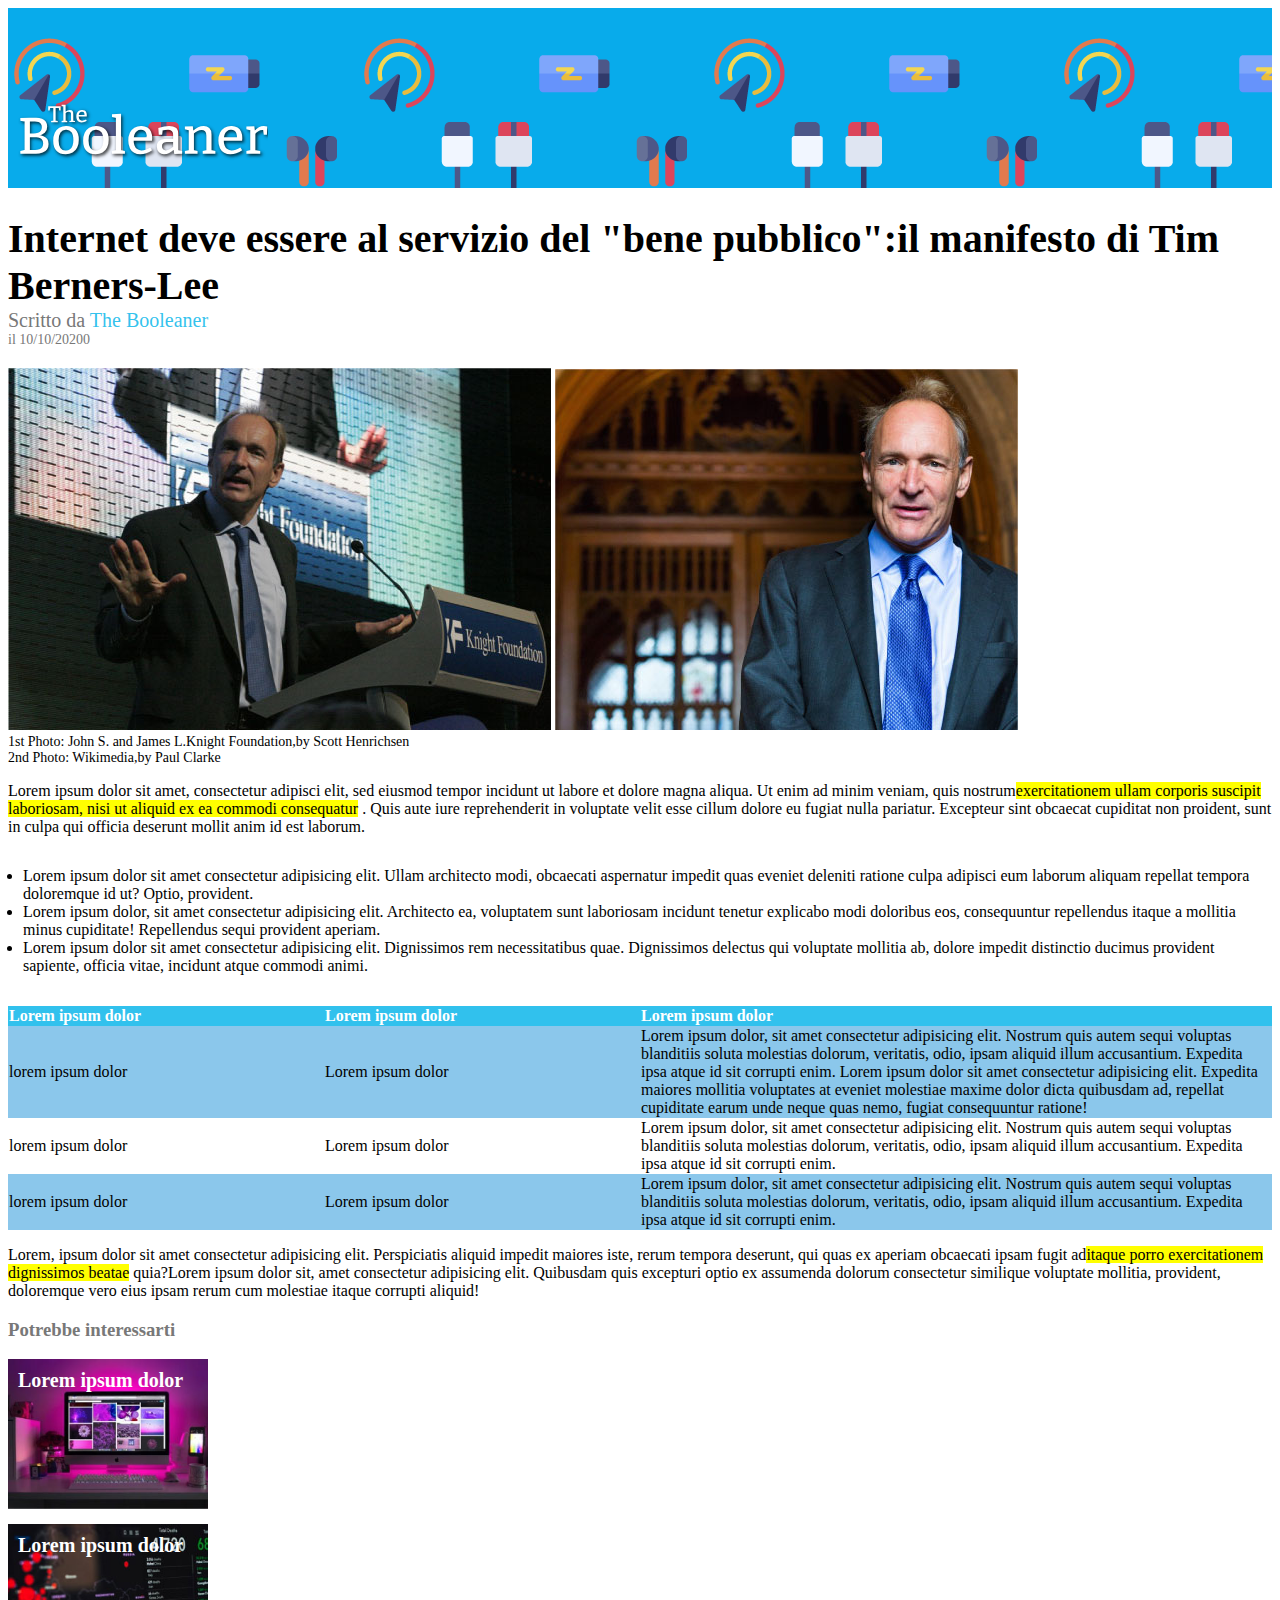
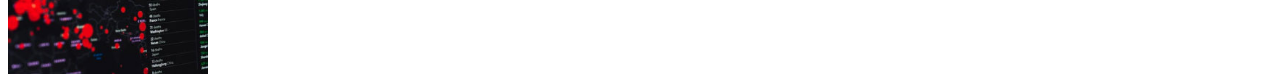
<file: index.html>
<!DOCTYPE html>
<html lang="en">
<head>
    <meta charset="UTF-8">
    <meta http-equiv="X-UA-Compatible" content="IE=edge">
    <meta name="viewport" content="width=device-width, initial-scale=1.0">
    <link rel="stylesheet" href="./css/style.css">
    <title>Document</title>
</head>
<body>
    <header>
        <div class="logo">
            <img src="./img/logo.svg" alt="logo">
        </div>
    </header>
    <main>           
        <div class="info">
            <h1>Internet deve essere al servizio del "bene pubblico":il manifesto di Tim Berners-Lee</h1>
            <div class="autore">Scritto da <a href="www.google.com">The Booleaner</a></div> 
            <div class="data">il 10/10/20200</div>
        </div>           
        <div class="foto">
            <img src="./img/tim-1.jpg" alt="prima immagine Tim">
            <img src="./img/tim-2.jpg" alt="seconda immagine Tim">
            <div class="descrizione_foto">
                <p >1st Photo: John S. and James L.Knight Foundation,by Scott Henrichsen</p>
                <p >2nd Photo: Wikimedia,by Paul Clarke</p>
            </div>
        <p>Lorem ipsum dolor sit amet, consectetur adipisci elit, sed eiusmod tempor incidunt ut labore et dolore magna aliqua. Ut enim ad minim veniam, quis nostrum<span class="evidenziato">exercitationem ullam corporis suscipit laboriosam, nisi ut aliquid ex ea commodi consequatur</span> . Quis aute iure reprehenderit in voluptate velit esse cillum dolore eu fugiat nulla pariatur. Excepteur sint obcaecat cupiditat non proident, sunt in culpa qui officia deserunt mollit anim id est laborum.</p>
        <ul>
            <li>Lorem ipsum dolor sit amet consectetur adipisicing elit. Ullam architecto modi, obcaecati aspernatur impedit quas eveniet deleniti ratione culpa adipisci eum laborum aliquam repellat tempora doloremque id ut? Optio, provident.</li>
            <li>Lorem ipsum dolor, sit amet consectetur adipisicing elit. Architecto ea, voluptatem sunt laboriosam incidunt tenetur explicabo modi doloribus eos, consequuntur repellendus itaque a mollitia minus cupiditate! Repellendus sequi provident aperiam.</li>
            <li>Lorem ipsum dolor sit amet consectetur adipisicing elit. Dignissimos rem necessitatibus quae. Dignissimos delectus qui voluptate mollitia ab, dolore impedit distinctio ducimus provident sapiente, officia vitae, incidunt atque commodi animi.</li>
        </ul>
    
        <table>
            <thead>
                <tr id="testa">
                    <th>Lorem ipsum dolor</th>
                    <th>Lorem ipsum dolor</th>
                    <th id="sizing">Lorem ipsum dolor</th>
                </tr>
            </thead>
            <tbody>
                <tr class="riga">
                    <td>lorem ipsum dolor</td>
                    <td>Lorem ipsum dolor</td>
                    <td>Lorem ipsum dolor, sit amet consectetur adipisicing elit. Nostrum quis autem sequi voluptas blanditiis soluta molestias dolorum, veritatis, odio, ipsam aliquid illum accusantium. Expedita ipsa atque id sit corrupti enim. Lorem ipsum dolor sit amet consectetur adipisicing elit. Expedita maiores mollitia voluptates at eveniet molestiae maxime dolor dicta quibusdam ad, repellat cupiditate earum unde neque quas nemo, fugiat consequuntur ratione!</td>
                </tr>
                <tr>
                    <td>lorem ipsum dolor</td>
                    <td>Lorem ipsum dolor</td>
                    <td>Lorem ipsum dolor, sit amet consectetur adipisicing elit. Nostrum quis autem sequi voluptas blanditiis soluta molestias dolorum, veritatis, odio, ipsam aliquid illum accusantium. Expedita ipsa atque id sit corrupti enim.</td>
                </tr>
                <tr class="riga">
                    <td>lorem ipsum dolor</td>
                    <td>Lorem ipsum dolor</td>
                    <td>Lorem ipsum dolor, sit amet consectetur adipisicing elit. Nostrum quis autem sequi voluptas blanditiis soluta molestias dolorum, veritatis, odio, ipsam aliquid illum accusantium. Expedita ipsa atque id sit corrupti enim.</td>
                </tr>
            </tbody>
        </table>
        <p>Lorem, ipsum dolor sit amet consectetur adipisicing elit. Perspiciatis aliquid impedit maiores iste, rerum tempora deserunt, qui quas ex aperiam obcaecati ipsam fugit ad<span class="evidenziato">itaque porro exercitationem dignissimos beatae</span>  quia?Lorem ipsum dolor sit, amet consectetur adipisicing elit. Quibusdam quis excepturi optio ex assumenda dolorum consectetur similique voluptate mollitia, provident, doloremque vero eius ipsam rerum cum molestiae itaque corrupti aliquid!</p>
    </main>
    <footer>
        <h3 class>Potrebbe interessarti</h3>
        <div id="monitor">           
            <div class="titolo_consigliati">
                <span>Lorem ipsum dolor</span>
            </div>
        </div>
        <div id="grafico">
            <div class="titolo_consigliati">
                <span>Lorem ipsum dolor</span>
            </div>
        </div>
    </footer>
</body>
</html>
</file>
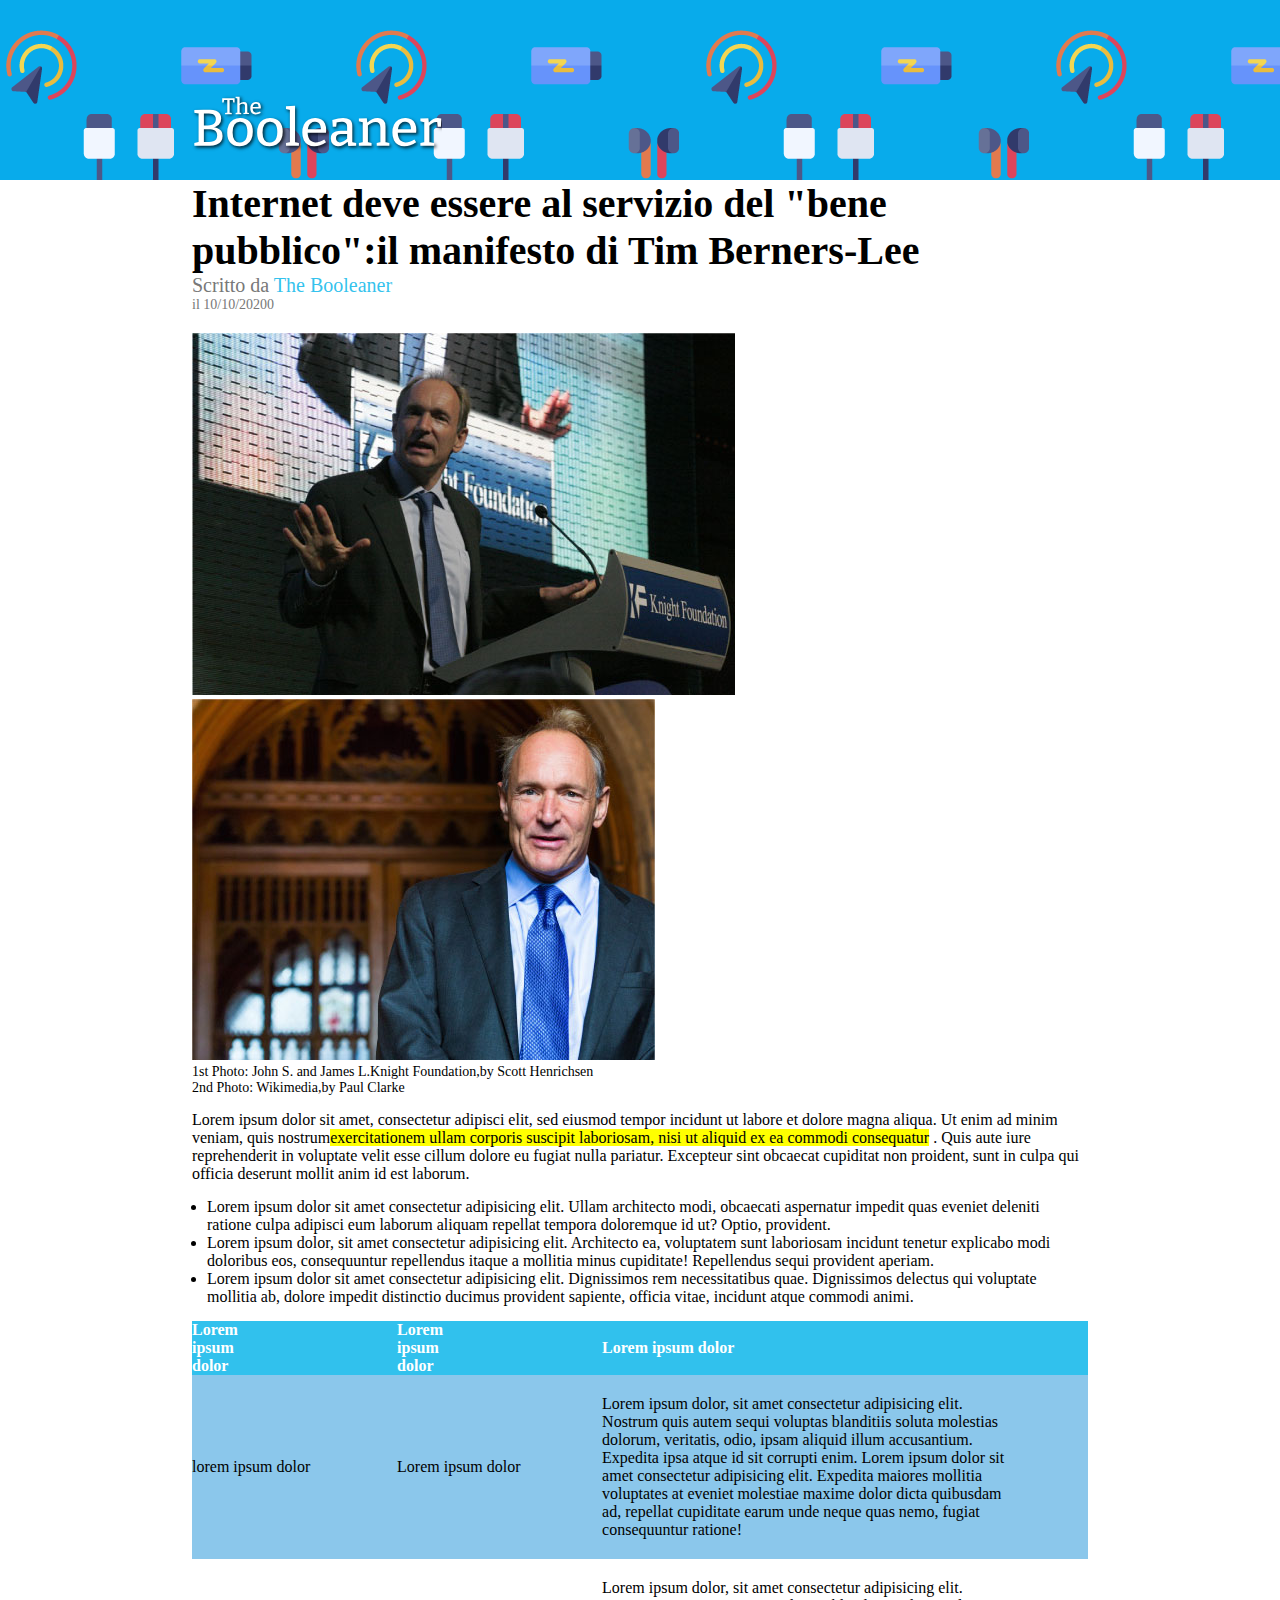
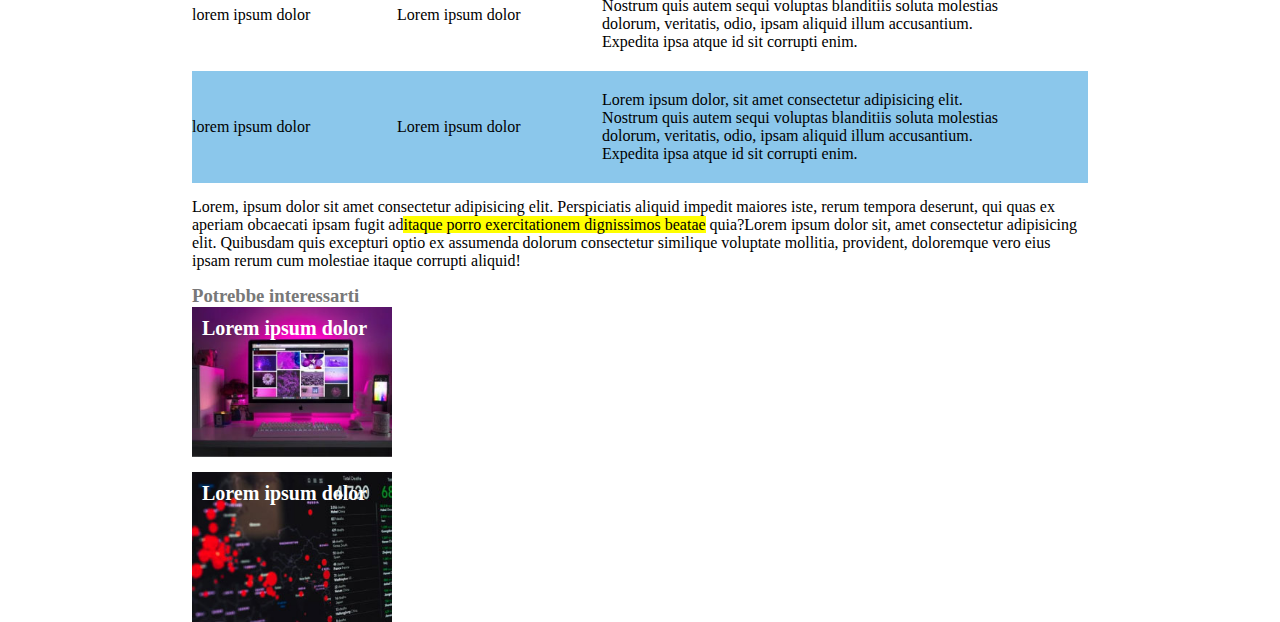
<file: indexbonus.html>
<!DOCTYPE html>
<html lang="en">
<head>
    <meta charset="UTF-8">
    <meta http-equiv="X-UA-Compatible" content="IE=edge">
    <meta name="viewport" content="width=device-width, initial-scale=1.0">
    <link rel="stylesheet" href="./css/stylebonus.css">
    <title>Document</title>
</head>
<body>
    <header>
        <div class="logo">
            <img src="./img/logo.svg" alt="logo">
        </div>
    </header>
    <main>     
        <div class="container">
                <div class="info">
                    <h1>Internet deve essere al servizio del "bene pubblico":il manifesto di Tim Berners-Lee</h1>
                    <div class="autore">Scritto da <a href="www.google.com">The Booleaner</a></div> 
                    <div class="data">il 10/10/20200</div>
                </div>           
                <div class="foto">
                    <img src="./img/tim-1.jpg" alt="prima immagine Tim">
                    <img src="./img/tim-2.jpg" alt="seconda immagine Tim">
                    <div class="descrizione_foto">
                        <p >1st Photo: John S. and James L.Knight Foundation,by Scott Henrichsen</p>
                        <p >2nd Photo: Wikimedia,by Paul Clarke</p>
                    </div>
                   
                </div>
                <p>Lorem ipsum dolor sit amet, consectetur adipisci elit, sed eiusmod tempor incidunt ut labore et dolore magna aliqua. Ut enim ad minim veniam, quis nostrum<span class="evidenziato">exercitationem ullam corporis suscipit laboriosam, nisi ut aliquid ex ea commodi consequatur</span> . Quis aute iure reprehenderit in voluptate velit esse cillum dolore eu fugiat nulla pariatur. Excepteur sint obcaecat cupiditat non proident, sunt in culpa qui officia deserunt mollit anim id est laborum.</p>
                <ul>
                    <li>Lorem ipsum dolor sit amet consectetur adipisicing elit. Ullam architecto modi, obcaecati aspernatur impedit quas eveniet deleniti ratione culpa adipisci eum laborum aliquam repellat tempora doloremque id ut? Optio, provident.</li>
                    <li>Lorem ipsum dolor, sit amet consectetur adipisicing elit. Architecto ea, voluptatem sunt laboriosam incidunt tenetur explicabo modi doloribus eos, consequuntur repellendus itaque a mollitia minus cupiditate! Repellendus sequi provident aperiam.</li>
                    <li>Lorem ipsum dolor sit amet consectetur adipisicing elit. Dignissimos rem necessitatibus quae. Dignissimos delectus qui voluptate mollitia ab, dolore impedit distinctio ducimus provident sapiente, officia vitae, incidunt atque commodi animi.</li>
                </ul>
            
            <table>
                <thead>
                    <tr id="testa">
                        <th>Lorem ipsum dolor</th>
                        <th>Lorem ipsum dolor</th>
                        <th>Lorem ipsum dolor</th>
                    </tr>
                </thead>
                <tbody>
                    <tr class="riga">
                        <td>lorem ipsum dolor</td>
                        <td>Lorem ipsum dolor</td>
                        <td>Lorem ipsum dolor, sit amet consectetur adipisicing elit. Nostrum quis autem sequi voluptas blanditiis soluta molestias dolorum, veritatis, odio, ipsam aliquid illum accusantium. Expedita ipsa atque id sit corrupti enim. Lorem ipsum dolor sit amet consectetur adipisicing elit. Expedita maiores mollitia voluptates at eveniet molestiae maxime dolor dicta quibusdam ad, repellat cupiditate earum unde neque quas nemo, fugiat consequuntur ratione!</td>
                    </tr>
                    <tr>
                        <td>lorem ipsum dolor</td>
                        <td>Lorem ipsum dolor</td>
                        <td>Lorem ipsum dolor, sit amet consectetur adipisicing elit. Nostrum quis autem sequi voluptas blanditiis soluta molestias dolorum, veritatis, odio, ipsam aliquid illum accusantium. Expedita ipsa atque id sit corrupti enim.</td>
                    </tr>
                    <tr class="riga">
                        <td>lorem ipsum dolor</td>
                        <td>Lorem ipsum dolor</td>
                        <td>Lorem ipsum dolor, sit amet consectetur adipisicing elit. Nostrum quis autem sequi voluptas blanditiis soluta molestias dolorum, veritatis, odio, ipsam aliquid illum accusantium. Expedita ipsa atque id sit corrupti enim.</td>
                    </tr>
                </tbody>
            </table>
            <p class="paragrafo">Lorem, ipsum dolor sit amet consectetur adipisicing elit. Perspiciatis aliquid impedit maiores iste, rerum tempora deserunt, qui quas ex aperiam obcaecati ipsam fugit ad<span class="evidenziato">itaque porro exercitationem dignissimos beatae</span>  quia?Lorem ipsum dolor sit, amet consectetur adipisicing elit. Quibusdam quis excepturi optio ex assumenda dolorum consectetur similique voluptate mollitia, provident, doloremque vero eius ipsam rerum cum molestiae itaque corrupti aliquid!</p>
        </div>
    </main>
    <footer>
        <h3 class>Potrebbe interessarti</h3>
        <div id="monitor">           
            <div class="titolo_consigliati">
                <span>Lorem ipsum dolor</span>
            </div>
        </div>
        <div id="grafico">
            <div class="titolo_consigliati">
                <span>Lorem ipsum dolor</span>
            </div>
        </div>
    </footer>
</body>
</html>
</file>
<file: css/style.css>
header{
    background-image:url("../img/pattern.png");
    height: 180px;
    background-color: rgb(8, 171, 235);
    position: relative;
}

h1{
    font-size: 40px;
    font-weight: bold;
    margin-bottom: 0px;
}

.logo{
    width: 250px;
    position:absolute;
    bottom: 10%;
    left: 10px;
}


.info{
    margin-bottom: 20px;
}

.descrizione_foto>p{
    margin: 0px;
}

.data,.autore,footer>h3{
    color: rgb(120, 120, 120); 
}

.autore{
    font-size: 20px;
}

.data{
    font-size: 14px;
}

a{
    text-decoration: none;
    color: rgba(39, 190, 236, 0.952);
}


.descrizione_foto{
    font-size: 14px;
}

.evidenziato{
    background-color: yellow;
}

#testa{
    background-color:rgba(39, 190, 236, 0.952); 
    color: white;
    text-align: left;
}

#sizing{
    width: 50%;
}

.riga{
    background-color: rgb(139, 199, 235);
}

ul{
    padding: 15px;
}

table{
    border-spacing: 0px;
}

#monitor{
    background: url("../img/monitor.jpg");
    background-repeat: no-repeat;
    background-size: cover;
    width: 200px;
    min-height: 150px;
}


#grafico{
    margin-top: 15px;
    background: url("../img/graph.jpg");
    background-repeat: no-repeat;
    background-size: cover;
    width: 200px;
    min-height: 150px;
}

.titolo_consigliati{
    display: inline-block;
    font-size: 20px;
    font-weight: bold;
    color: white;
    margin-left: 10px;
    margin-top: 10px;
}
</file>
<file: css/stylebonus.css>
*{
    margin: 0px;
    padding: 0px;
}

.container{
    width: 70%;
    margin:auto
}

footer{
    width: 70%;
    margin: auto;
}

header{
    background-image:url("../img/pattern.png");
    height: 180px;
    background-color: rgb(8, 171, 235);
    position: relative;
}

h1{
    font-size: 40px;
    font-weight: bold;
    margin-bottom: 0px;
}

.logo{
    width: 250px;
    position:absolute;
    bottom: 10%;
    left: 15%;
}


.info{
    margin-bottom: 20px;
}

.foto>p{
    margin: 0px;
}
.foto{
    margin-bottom: 15px;
}
.data,.autore,footer>h3{
    color: rgb(120, 120, 120); 
}

.autore{
    font-size: 20px;
}

.data,.descrizione_foto{
    font-size: 14px;
}

a{
    text-decoration: none;
    color: rgba(39, 190, 236, 0.952);
}

.paragrafo{
    margin-top: 15px;
    margin-bottom: 15px;
}

.evidenziato{
    background-color: yellow;
}

#testa{
    background-color:rgba(39, 190, 236, 0.952); 
    color: white;
    text-align: left;
}

.riga{
    background-color: rgb(139, 199, 235);
}

ul{
    padding: 15px;
}

table{
    border-spacing: 0px;
}

#monitor{
    background: url("../img/monitor.jpg");
    background-repeat: no-repeat;
    background-size: cover;
    width: 200px;
    min-height: 150px;
}


#grafico{
    margin-top: 15px;
    background: url("../img/graph.jpg");
    background-repeat: no-repeat;
    background-size: cover;
    width: 200px;
    min-height: 150px;
}

.titolo_consigliati{
    display: inline-block;
    font-size: 20px;
    font-weight: bold;
    color: white;
    margin-left: 10px;
    margin-top: 10px;
}

td{
    text-align: left;
    padding: 20px 80px 20px 0px;
}

th{
    text-align: left;
    padding: 0px 150px 0px 0px;
}
</file>
